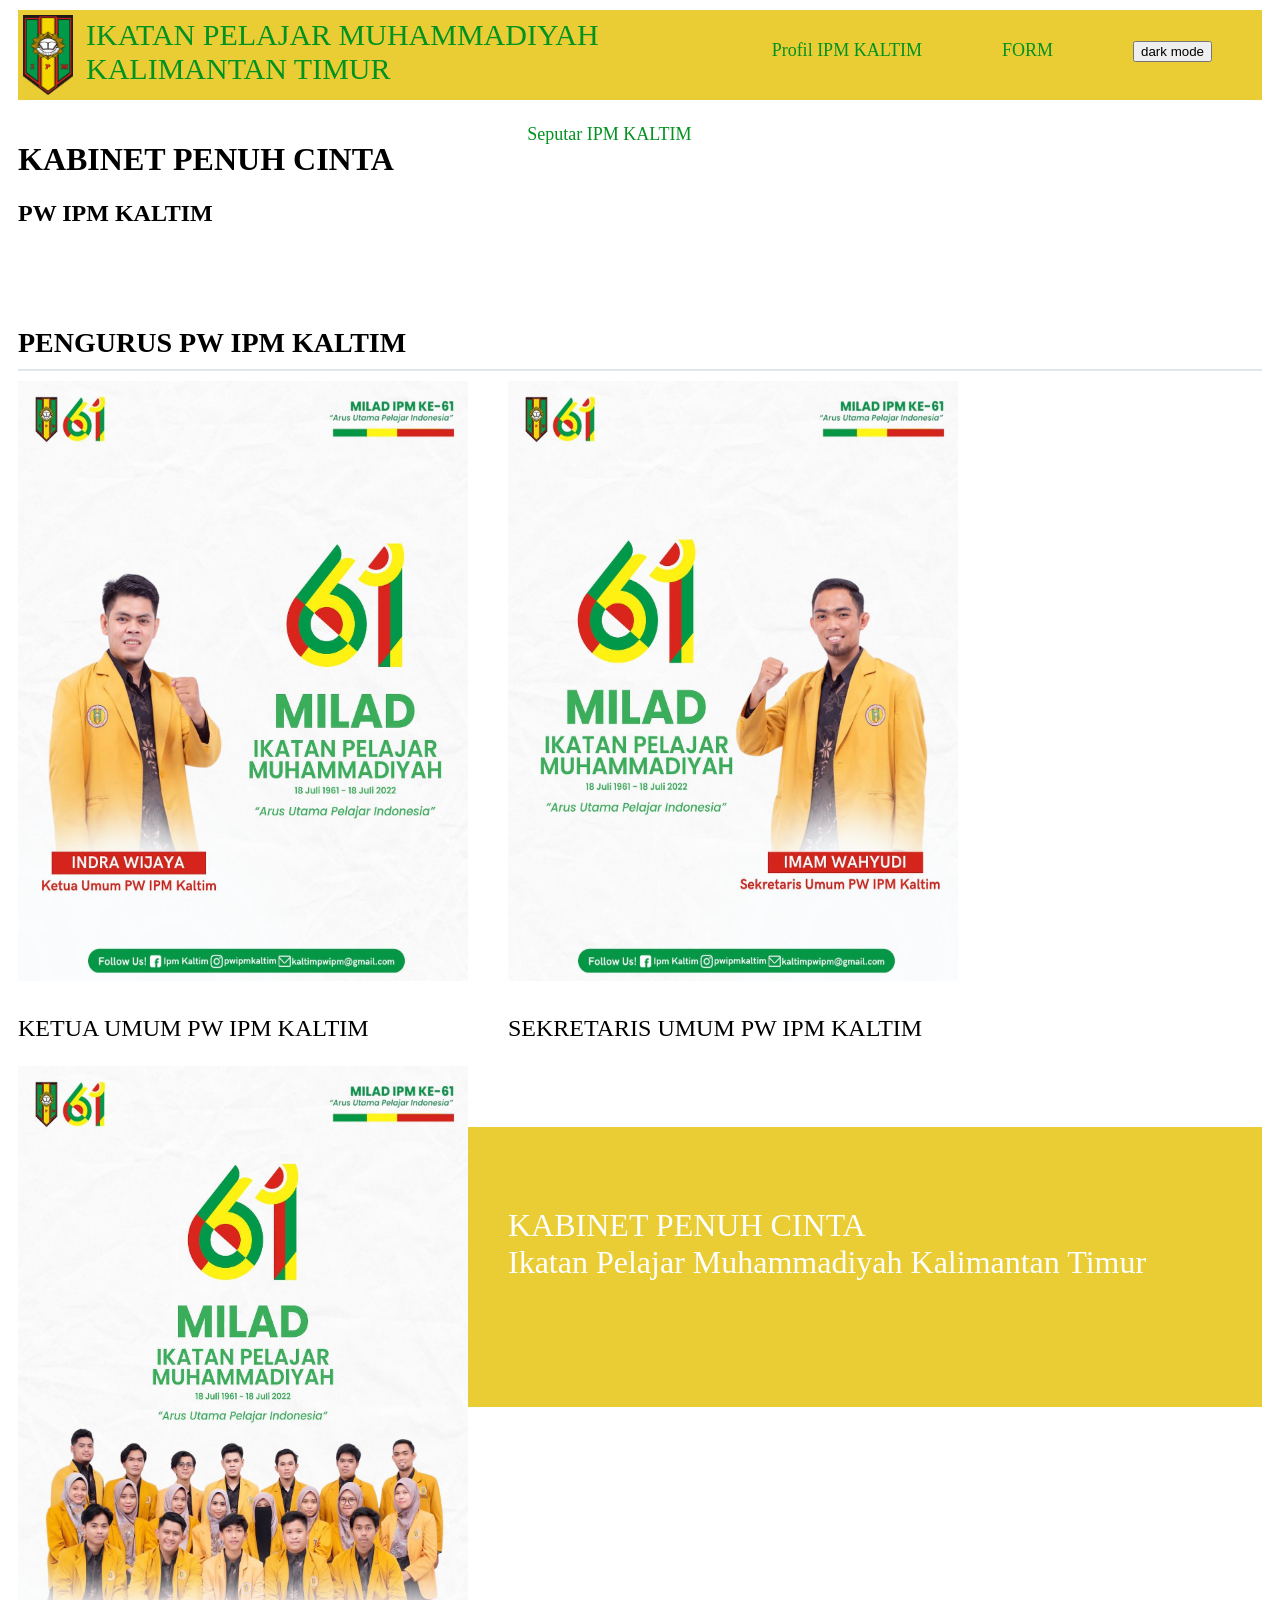
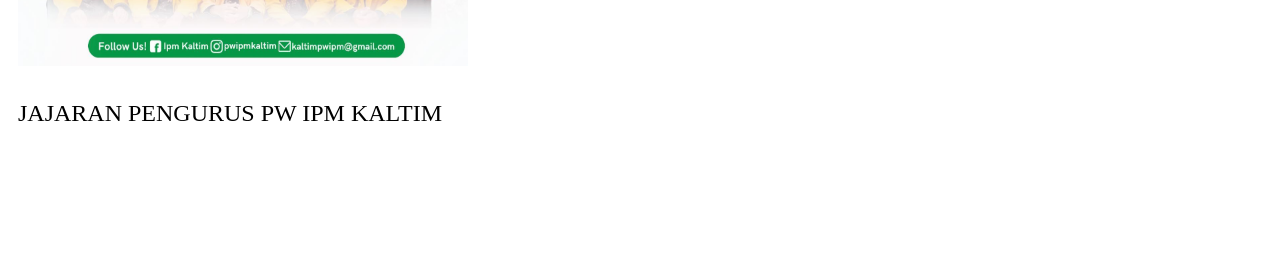
<file: index.html>
<!DOCTYPE html>
<html lang="en">
<head>
    <meta charset="UTF-8">
    <meta http-equiv="X-UA-Compatible" content="IE=edge">
    <meta name="viewport" content="width=device-width, initial-scale=1.0">
    <title>PW IPM KALTIM</title>
    <link rel="stylesheet" href="css/style.css">
    <script type="text/javascript" src="darkmode.js"></script>
    <link rel="icon" href="https://ipmboyolali.com/uploads/cover_blog/lambang_ipm.jpg">
</head>
<body>
    <div class="navbar">
        <img width="50" height="80" src="image/Logo_IPM.png" class="logo-navbar">
        <div class="navbar-logo">IKATAN PELAJAR MUHAMMADIYAH<br>KALIMANTAN TIMUR</div>
        <div class="navbar-list">
            <ul>
                <li><button onclick="myFunction()">dark mode</button></li>
                <li><a href="form_data_anggota.php" onclick=""><i class="form"></i>FORM</a></li>
                <li><a href="profil.html" onclick=""><i class="profil"></i>Profil IPM KALTIM</a></li>
                <li><a href="seputaripm.html" onclick=""><i class="seputar"></i>Seputar IPM KALTIM</a></li>
            </ul>
        </div>
    </div>
    <div class="main">
        <div class="container">
            <h1 class="judul-1">KABINET PENUH CINTA</h1>
            <h2 class="judul-2">PW IPM KALTIM</h2>
        </div>
        <div class="contents">
            <h3 class="section-title">PENGURUS PW IPM KALTIM</h3>
            <div class="contents-item">
                <img width="450" height="600" src="image/KETUM.jpg" alt="">
                <p>KETUA UMUM PW IPM KALTIM</p>
            </div>
            <div class="contents-item">
                <img width="450" height="600" src="image/SEKUM.jpg" alt="">
                <p>SEKRETARIS UMUM PW IPM KALTIM</p>
            </div>
            <div class="contents-item">
                <img width="450" height="600" src="image/SELURUH-PW.jpg" alt="">
                <p>JAJARAN PENGURUS PW IPM KALTIM</p>
            </div>
    </div>
    <div class="footer">
        <div class="footer-jargon">KABINET PENUH CINTA<br>Ikatan Pelajar Muhammadiyah Kalimantan Timur</div>
        <div class="footer-alamat">Jl.Serindit 1/Gatot Subroto II Samarinda - Kalimantan Timur</div>
        <div class="footer-medsos">
            <ul>
                <li>Instagram</li>
                <li>Whatsaap</li>
                <li>Facebook</li>
            </ul>
        </div>
    </div> 
</body>
</html>
</file>
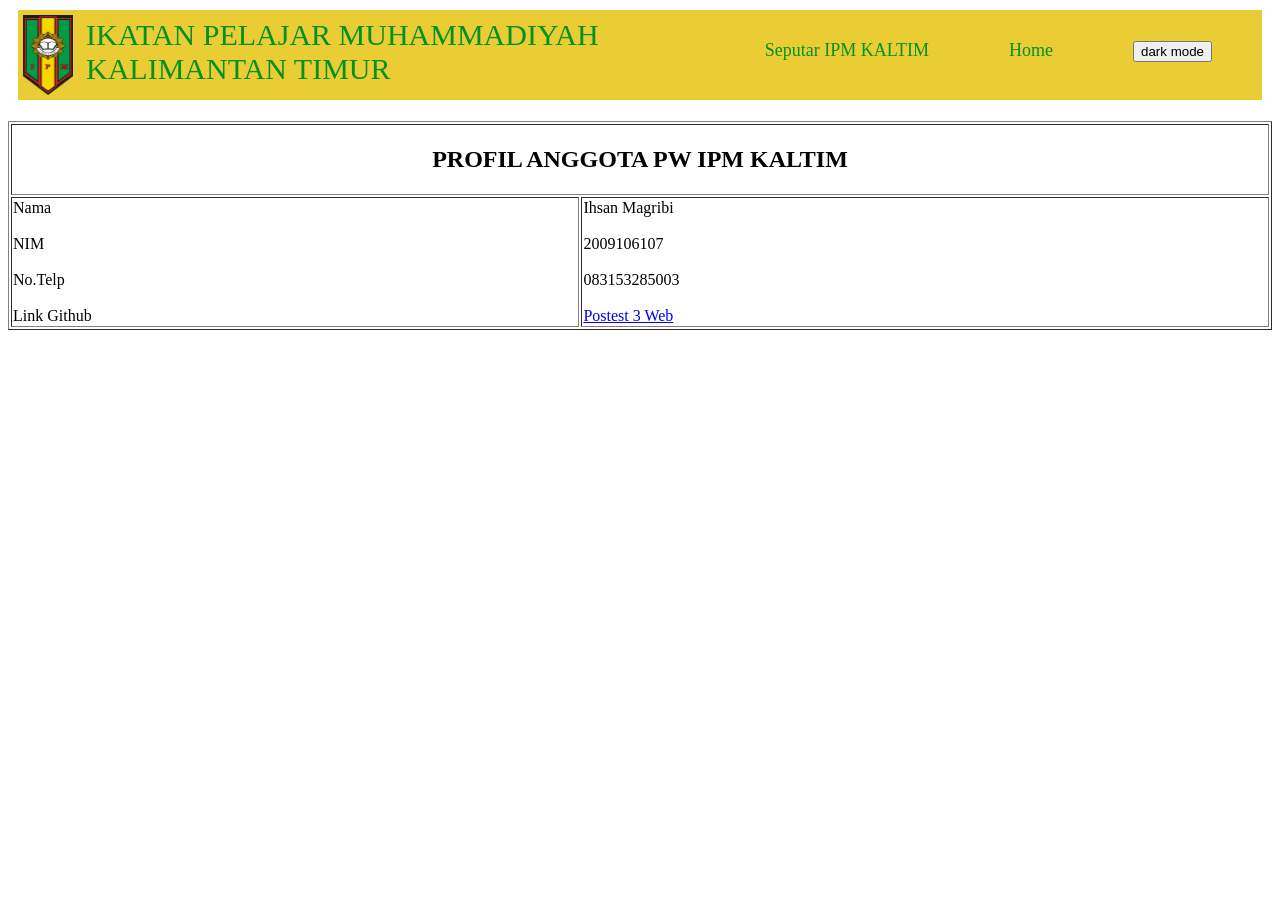
<file: profil.html>
<!DOCTYPE html>
<html lang="en">
<head>
    <meta charset="UTF-8">
    <meta http-equiv="X-UA-Compatible" content="IE=edge">
    <meta name="viewport" content="width=device-width, initial-scale=1.0">
    <title>PROFIL PW IPM KALTIM</title>
    <script type="text/javascript" src="script.js"></script>
    <script type="text/javascript" src="darkmode.js"></script>
    <link rel="stylesheet" href="css/style.css">
    <link rel="icon" href="https://ipmboyolali.com/uploads/cover_blog/lambang_ipm.jpg">
</head>
<body>
    <div class="navbar">
        <img width="50" height="80" src="image/Logo_IPM.png" class="logo-navbar">
        <div class="navbar-logo">IKATAN PELAJAR MUHAMMADIYAH<br>KALIMANTAN TIMUR</div>
        <div class="navbar-list">
            <ul>
                <li><button onclick="myFunction()">dark mode</button></li>
                <li><a href="index.html" onclick=""><i class="home"></i>Home</a></li>
                <li><a href="seputaripm.html" onclick=""><i class="seputar"></i>Seputar IPM KALTIM</a></li>
            </ul>
        </div>
    </div>
    <table border="1px" style="width: 100%; height: 100%;" >
        <tr>
            <th colspan="6">
                <h2>PROFIL ANGGOTA PW IPM KALTIM</h2>
            </th>
        </tr>
        <tr>
            <td colspan="5"> Nama<br><br>NIM<br><br>No.Telp<br><br>Link Github</td>
            <td colspan="5"> Ihsan Magribi<br><br>2009106107<br><br>083153285003<br><br><a href="https://github.com/ihsanmagribi/ihsanmagribi.github.io/tree/main/posttes3" class="links">Postest 3 Web</a></td>
        </tr>
    </table>
</body>
</html>
</file>
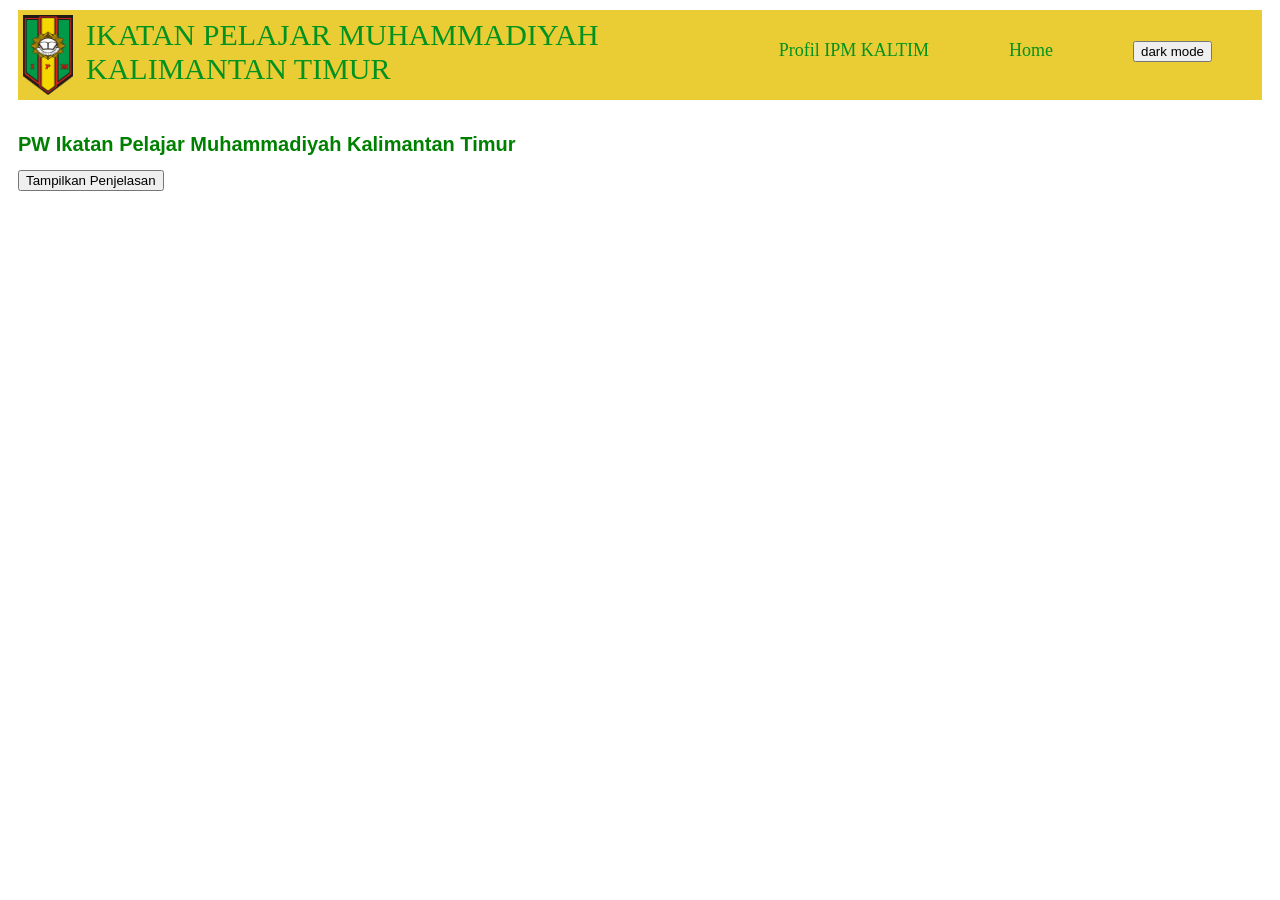
<file: seputaripm.html>
<!DOCTYPE html>
<html lang="en">
<head>
    <meta charset="UTF-8">
    <meta http-equiv="X-UA-Compatible" content="IE=edge">
    <meta name="viewport" content="width=device-width, initial-scale=1.0">
    <title>Seputar PW IPM KALTIM</title>
    <script type="text/javascript" src="script.js"></script>
    <script type="text/javascript" src="darkmode.js"></script>
    <link rel="stylesheet" href="css/style.css">
    <link rel="icon" href="https://ipmboyolali.com/uploads/cover_blog/lambang_ipm.jpg">
</head>
<body>
    <div class="navbar">
        <img width="50" height="80" src="image/Logo_IPM.png" class="logo-navbar">
        <div class="navbar-logo">IKATAN PELAJAR MUHAMMADIYAH<br>KALIMANTAN TIMUR</div>
        <div class="navbar-list">
            <ul>
                <li><button onclick="myFunction()">dark mode</button></li>
                <li><a href="index.html" onclick=""><i class="home"></i>Home</a></li>
                <li><a href="profil.html" onclick=""><i class="profil"></i>Profil IPM KALTIM</a></li>
            </ul>
        </div>
    </div>
    <div class="main">
        <h1 id = "ipm">PW Ikatan Pelajar Muhammadiyah Kalimantan Timur</h1>
        <button id = "btn">Tampilkan Penjelasan</button>
        <p id = "info" style="display: none;">
            IPM merupakan organisasi pelajar yang tidak lepas dari organisasi Muhammadiyah yang berdiri sejak masa pergerakan nasional. IPM sendiri berdiri pada tahun 1919, hingga kemudian mereka berhasil eksis atau ada pada tahun 1958 ketika dilakukannya Konferensi Pemuda Muhammadiyah di Garut, Jawa Barat, yang kemudian menerapkan hari jadi ikatan pelajar Muhammadiyah pada 18 Juli 1961.

Organisasi yang didirikan oleh K.H Ahmad Dahlan ini awalnya hanya merupakan ikatan Pelajar Muhammadiyah yang berada di Yogyakarta dengan nama Siswo Projo pada tahun 1919. Awalnya organisasi Muhammadiyah banyak tersebar tidak hanya Siswo Projo, tetapi juga  IPSM (Ikatan Pelajar Sekolah Muhammadiyah) di Surakarta dan GKPM (Gabungan Keluarga Pelajar Muhammadiyah) di Malang. GKPM, IPSM dan organisasi pelajar Muhammadiyah lain seperti Hizbul Wathan dibubarkan oleh organisasi Muhammadiyah agar para pelajar mengikuti organisasi resmi yang dibawah naungan organisasi Muhammadiyah itu sendiri.

IPM Juga organisasi yang memiliki tingkatan dari Pimpinan Ranting hingga Pimpinan Pusat.

        </p>
        <script type="text/javascript" src="AEL.js"></script>
        <script type="text/javascript" src="DOM.js"></script>
    </div>
</body>
</html>
</file>
<file: css/style.css>
/*----------------------------Header-------------------------------------------------*/
.navbar{
    margin: 10px;
    background-color:#eacc35;
    height: 90px;
}

.dark-mode {
    background-color: black;
    color: white;
  }

.navbar-logo {
    font-size: 30px;
    color: #02921f;
    float: left;
    padding: 8px;
}
.navbar-list li {
    font-size: 18px;
    float: right;
    margin: 30px;
    padding-right:20px;
}

li{
    float: right;
    list-style:none;
}

.logo-navbar{
    float: left;
    margin: 5px;
}

ul{
    list-style: none;
    margin: 0;
    padding: 0;
    height: 45px;
    }

li a{
    display: block;
    color: #02921f;
    text-align: center;
    padding-bottom: 30px; 
    text-decoration: none;
}

li a:hover:not(.active){
    color:white;
}
/*---------------------------------Main------------------------------------------------*/
.main{
    padding: 10px 10px;
}
.section-title{
    font-size: 28px;
    border-bottom: 2px solid #dee7ed;
    padding-bottom: 10px;
    margin-bottom: 10px;
}
.contents{
    height: 500px;
    margin-top: 100px;
    margin-bottom: 300px;
}
.contents-item {
    float: left;
    margin-right: 40px;
}
.contents-item p{
    position: center;
    font-size: 24px;
    margin-top: 30px;
}
/*-----------------------------------Foter---------------------------------------------*/
.footer{
    margin-top: 100px;
    background-color: #eacc35;
    color: #fff;
    height: 120px;
    padding: 80px;
}

.footer-jargon{
    font-size:32px;
    float: left;
}
.footer-alamat{
    font-size:32px;
    float: left;
}
.footer-medsos{  
    font-size: 30px;
    float: right;
    padding: 10px;
}
</file>
